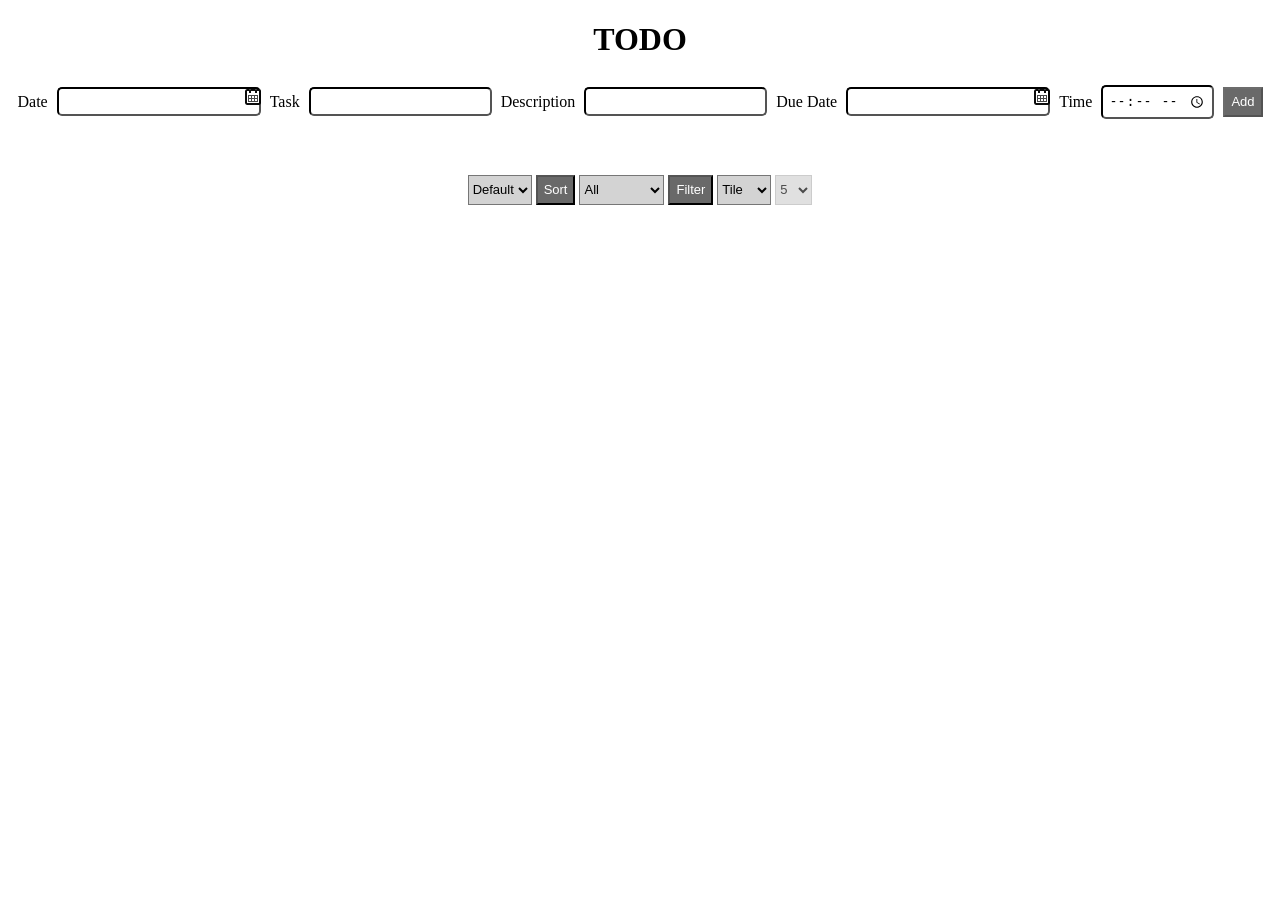
<file: index.html>
<!DOCTYPE html>
<html lang="en">
<head>
    <meta charset="UTF-8">
    <meta name="viewport" content="width=device-width, initial-scale=1.0">
    <title>To-Do List</title>
    <script src="todo.js" defer></script>
    <link rel="stylesheet" href="index.css">
    <link rel="stylesheet" href="libraries/zebra_datepicker.min.css">
</head>
<body>
    <script src="libraries/jquery.min.js"></script>
    <script src="libraries/zebra_datepicker.min.js"></script>
  
    <h1>TODO</h1>
    <center>
    <label>Date </label>
    <input id="date" type="text"/>

   
    <label>Task </label>
    <input type="text" id="task"/>
    <label >Description </label>
    <input type="text" id="desc"/>
    <label>Due Date</label>
    <input  id="due_Date"/>
    <span id="warning" style="color: red; display: none;"></span>
    <label>Time</label>
<input type="time" id="Time"/>
    <button onclick="add()" id="submit" disabled class="btn">Add</button></center>
    <br><center>
    <select id="opt" class="drop">
        <option>Default</option>
        <option value="A-Z">A-Z</option>
        <option Value="Z-A">Z-A</option>
    </select>
    <button id="sortbtn" onclick="sort_filter()" class="btn">Sort</button>
    <select id="choose" class="drop">
        <option value="All">All</option>
        <option value="Pending">Pending</option>
        <option value="InProgress">InProgress</option>
        <option value="Completed">Completed</option>
        <option value="Expire">Expire</option>
    </select>
    <button id="filterbtn"  onclick="sort_filter()" class="btn">Filter</button>
    <select id="view" onchange="display()" class="drop">
        <option value="tile">Tile</option>
        <option value="Table">Table</option>
    </select>
<select id="page" class="drop" onchange="display()" disabled>
    <option value="5">5</option>
    <option value="10">10</option>
    <option value="20">20</option>
</select>
</center>
    <ul id="list"></ul>
    <br>
    <li id="pageno"></li>
</body>
</html>
</file>
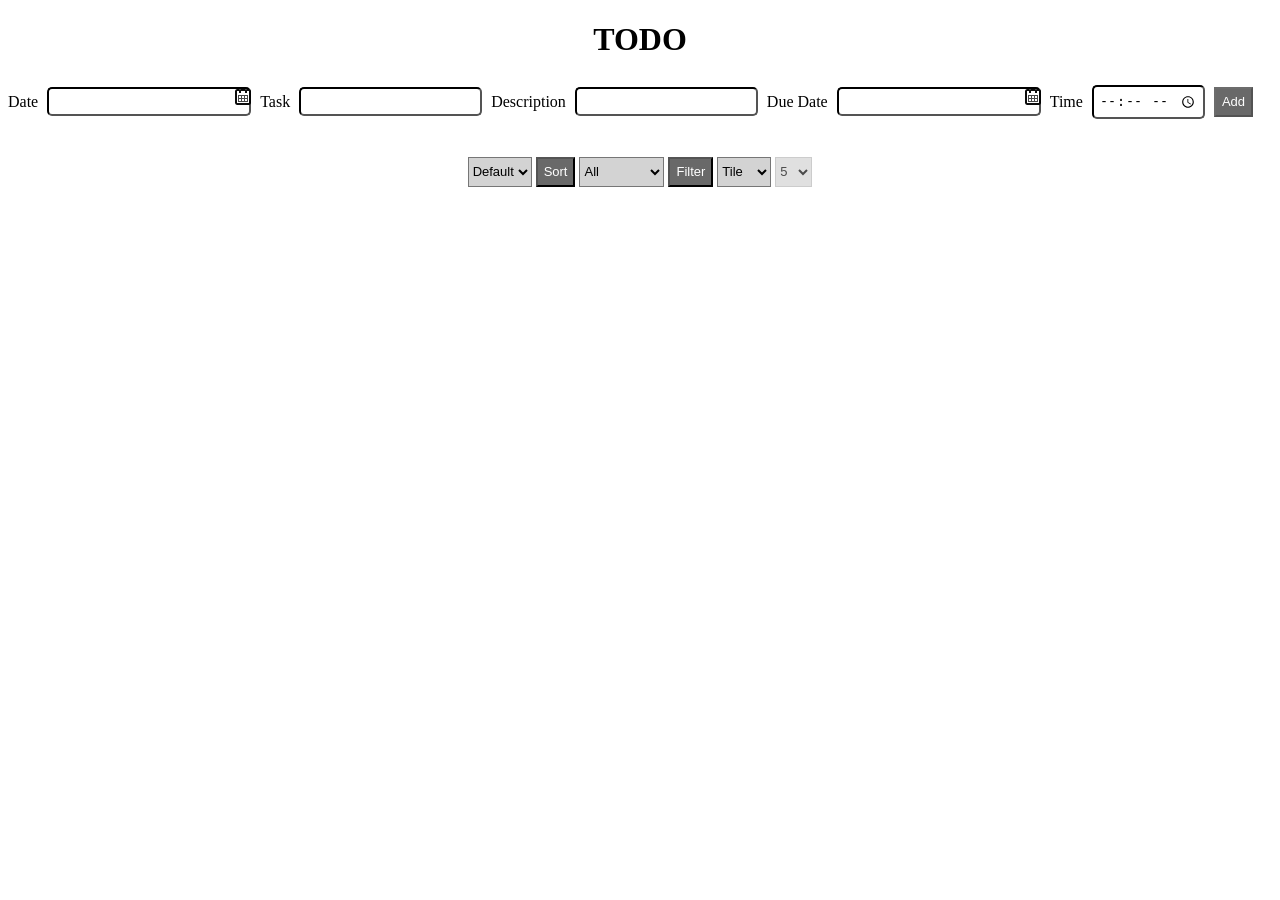
<file: May4/index.html>
<!DOCTYPE html>
<html lang="en">
<head>
    <meta charset="UTF-8">
    <meta name="viewport" content="width=device-width, initial-scale=1.0">
    <title>To-Do List</title>
    <script src="todo.js" defer></script>
    <link rel="stylesheet" href="index.css">
    <link rel="stylesheet" href="libraries/zebra_datepicker.min.css">
</head>
<body>
    <script src="libraries/jquery.min.js"></script>
    <script src="libraries/zebra_datepicker.min.js"></script>
  
    <h1>TODO</h1>
    <label>Date </label>
    <input id="date" type="text"/>

   
    <label>Task </label>
    <input type="text" id="task"/>
    <label >Description </label>
    <input type="text" id="desc"/>
    <label>Due Date</label>
    <input  id="due_Date"/>
    
    <label>Time</label>
<input type="time" id="Time"/>
    <button onclick="add()" id="submit" disabled class="btn">Add</button>
    <br><center>
    <select id="opt" class="drop">
        <option>Default</option>
        <option value="A-Z">A-Z</option>
        <option Value="Z-A">Z-A</option>
    </select>
    <button id="sortbtn" onclick="sort_filter()" class="btn">Sort</button>
    <select id="choose" class="drop">
        <option value="All">All</option>
        <option value="Pending">Pending</option>
        <option value="Completed">Completed</option>
    </select>
    <button id="filterbtn"  onclick="sort_filter()" class="btn">Filter</button>
    <select id="view" onchange="display()" class="drop">
        <option value="tile">Tile</option>
        <option value="Table">Table</option>
    </select>
<select id="page" class="drop" onchange="display()" disabled>
    <option value="5">5</option>
    <option value="10">10</option>
    <option value="20">20</option>
</select>
</center>
    <ul id="list"></ul>
    <br>
    <li id="pageno"></li>
</body>
</html>
</file>
<file: index.css>
h1{
    text-align: center;
}

label{
    font-style:normal;
    font-family: serif;
    font-weight: 200;
    font-size: medium;
}
input{
    margin: 5px;
padding: 5px;
border-radius: 5px;
border-color: black;
}
#list{
    display: flex;
    gap: 15px;
    flex-direction: row;
    
}
.row{
    text-align: center;
    border: 1px solid;
    padding: 2px;
    background-color: rgb(212, 170, 195);
  box-sizing: border-box;  
  margin-bottom: 5%;
    
}
.row-container{
     display: grid;
   grid-template-columns: repeat(5,1fr);
    gap: 1%;
    justify-content: space-between;
}
.box1{
    display: flex;
    margin-bottom: 10px;
    justify-content: space-between;
    gap: 10px;
}
.box2{
    display: flex;
    margin-bottom: 10px;
    justify-content: space-between;
}
.box3{
    display: flex;
    margin-bottom: 10px;
    justify-content: space-between;
}
.box4{
    margin-bottom: 10px;
}
.button{
    gap: 5px;
    display: flex;
    justify-content: center;
}
.btn{
      height:30px;
    width: auto;
    background-color: dimgrey;
    font-size: small;
    color: white;
}
#pagenos{
    align-items: center;
    padding: 5px;
    width: 30px;
    height: 30px;
}
#pageno{
    text-align: center;
}
.drop{
    width: auto;
    height:30px;
    background-color: lightgrey;
    font-size: small;
    color:black;
}
#submit{
    margin-bottom: 40px;
}

table{
    align-items: center;
    width: 100%;
    height: 70%;
}
.table-container{
    text-align: center;
}
th{
    background-color: rgb(166, 209, 211);
    height: 50px;
    font-weight: 100px;
    font-size: medium;

}
td{
    text-align: center;
    height: 30px;
}
table,th,td{
    border:2px,solid,black;
    border-collapse: collapse;
}
th,td{
    padding: 10px;
}
#list{
    padding-top: 40px;
}
</file>
<file: May4/index.css>
h1{
    text-align: center;
}

label{
    font-style:normal;
    font-family: serif;
    font-weight: 200;
    font-size: medium;
}
input{
    margin: 5px;
padding: 5px;
border-radius: 5px;
border-color: black;
}
#list{
    display: flex;
    gap: 15px;
    flex-direction: row;
    
}
.row{
    text-align: center;
    border-radius: 10px;
    border: 1px solid;
    padding: 10px;
    background-color: rgb(212, 170, 195);
    width: fit-content;
}
.box1{
    display: flex;
    margin-bottom: 10px;
    justify-content: space-between;
    gap: 10px;
}
.box2{
    display: flex;
    margin-bottom: 10px;
    justify-content: space-between;
}
.box3{
    display: flex;
    margin-bottom: 10px;
    justify-content: space-between;
}
.box4{
    margin-bottom: 10px;
}
.button{
    gap: 5px;
    display: flex;
    justify-content: center;
}
.btn{
      height:30px;
    width: auto;
    background-color: dimgrey;
    font-size: small;
    color: white;
}
#pagenos{
    align-items: center;
    padding: 5px;
    width: 30px;
    height: 30px;
}
#pageno{
    text-align: center;
}
.drop{
    width: auto;
    height:30px;
    background-color: lightgrey;
    font-size: small;
    color:black;
}
#submit{
    margin-bottom: 40px;
}

table{
    align-items: center;
    width: 100%;
    height: 70%;
}
.table-container{
    text-align: center;
}
th{
    background-color: rgb(166, 209, 211);
    height: 50px;
    font-weight: 100px;
    font-size: medium;

}
td{
    text-align: center;
    height: 30px;
}
table,th,td{
    border:2px,solid,black;
    border-collapse: collapse;
}
th,td{
    padding: 10px;
}
#list{
    padding-top: 40px;
}
</file>
<file: libraries/zebra_datepicker.min.css>
.Zebra_DatePicker{background:#fff;border:1px solid #aaa;border-radius:4px;box-shadow:0 0 10px #ccc;color:#222;font:13px Tahoma,Arial,Helvetica,sans-serif;
    padding:5px;position:absolute;display:table;z-index:1200}
    .Zebra_DatePicker *,.Zebra_DatePicker :after,.Zebra_DatePicker :before{
        box-sizing:content-box!important}.Zebra_DatePicker *{padding:0}
        .Zebra_DatePicker table{border-collapse:collapse;border-radius:4px;border-spacing:0;width:100%}.Zebra_DatePicker td,.Zebra_DatePicker th{
            border-radius:4px;padding:5px;cursor:pointer;text-align:center;min-width:25px;width:25px}.Zebra_DatePicker .dp_body .dp_not_in_month{
                color:#666}.Zebra_DatePicker .dp_body .dp_time_controls_condensed td{width:25%}.Zebra_DatePicker .dp_body .dp_current{
                    color:#3a87ad}.Zebra_DatePicker .dp_body .dp_selected{
                        background:#337ab7;color:#fff}
                        .Zebra_DatePicker .dp_body .dp_disabled{
                            color:#bbb;cursor:text}
                            .Zebra_DatePicker .dp_body .dp_disabled.dp_current{
                                color:#b3d5e5}.Zebra_DatePicker .dp_monthpicker td,.Zebra_DatePicker .dp_timepicker td,.Zebra_DatePicker .dp_yearpicker td{
                                    width:33.3333%}.Zebra_DatePicker .dp_timepicker .dp_disabled{
                                        border:none;color:#222;font-size:26px;font-weight:700}
                                        .Zebra_DatePicker .dp_time_separator div{position:relative}
                                        .Zebra_DatePicker .dp_time_separator div:after{content:":";color:#222;font-size:20px;left:100%;margin-left:2px;margin-top:-13px;position:absolute;top:50%;z-index:1}
                                        .Zebra_DatePicker .dp_header{margin-bottom:5px}@supports(-ms-ime-align:auto){
                                            .Zebra_DatePicker .dp_header{font-family:"Segoe UI Symbol",Tahoma,Arial,Helvetica,sans-serif}}
                                            .Zebra_DatePicker .dp_footer{margin-top:5px}.Zebra_DatePicker .dp_footer .dp_icon{
                                                width:50%}.Zebra_DatePicker .dp_actions td{border-radius:4px}
                                                .Zebra_DatePicker .dp_actions .dp_caption{font-weight:700;width:100%}@media(hover:hover){
                                                    .Zebra_DatePicker .dp_body .dp_hover{background:#dedede}.Zebra_DatePicker .dp_actions .dp_hover,.Zebra_DatePicker .dp_body .dp_hover.dp_time_control{
                                                        background-color:#dedede}}.Zebra_DatePicker .dp_daypicker th{
                                                            cursor:text;font-weight:700}.Zebra_DatePicker.dp_hidden{
                                                                display:none}.Zebra_DatePicker .dp_icon{
                                                                    height:16px;background-image:url("icons.png");background-repeat:no-repeat;text-indent:-9999px}.Zebra_DatePicker .dp_icon.dp_confirm{background-position:center -123px}.Zebra_DatePicker .dp_icon.dp_view_toggler{background-position:center -91px}.Zebra_DatePicker .dp_icon.dp_view_toggler.dp_calendar{background-position:center -59px}button.Zebra_DatePicker_Icon{background:url("icons.png") center top no-repeat;border:none;cursor:pointer;display:block;height:16px;line-height:0;padding:0;position:absolute;text-indent:-9000px;width:16px}button.Zebra_DatePicker_Icon.Zebra_DatePicker_Icon_Disabled{background-position:center -32px;cursor:default}
</file>
<file: May4/libraries/zebra_datepicker.min.css>
.Zebra_DatePicker{background:#fff;border:1px solid #aaa;border-radius:4px;box-shadow:0 0 10px #ccc;color:#222;font:13px Tahoma,Arial,Helvetica,sans-serif;
    padding:5px;position:absolute;display:table;z-index:1200}
    .Zebra_DatePicker *,.Zebra_DatePicker :after,.Zebra_DatePicker :before{
        box-sizing:content-box!important}.Zebra_DatePicker *{padding:0}
        .Zebra_DatePicker table{border-collapse:collapse;border-radius:4px;border-spacing:0;width:100%}.Zebra_DatePicker td,.Zebra_DatePicker th{
            border-radius:4px;padding:5px;cursor:pointer;text-align:center;min-width:25px;width:25px}.Zebra_DatePicker .dp_body .dp_not_in_month{
                color:#666}.Zebra_DatePicker .dp_body .dp_time_controls_condensed td{width:25%}.Zebra_DatePicker .dp_body .dp_current{
                    color:#3a87ad}.Zebra_DatePicker .dp_body .dp_selected{
                        background:#337ab7;color:#fff}
                        .Zebra_DatePicker .dp_body .dp_disabled{
                            color:#bbb;cursor:text}
                            .Zebra_DatePicker .dp_body .dp_disabled.dp_current{
                                color:#b3d5e5}.Zebra_DatePicker .dp_monthpicker td,.Zebra_DatePicker .dp_timepicker td,.Zebra_DatePicker .dp_yearpicker td{
                                    width:33.3333%}.Zebra_DatePicker .dp_timepicker .dp_disabled{
                                        border:none;color:#222;font-size:26px;font-weight:700}
                                        .Zebra_DatePicker .dp_time_separator div{position:relative}
                                        .Zebra_DatePicker .dp_time_separator div:after{content:":";color:#222;font-size:20px;left:100%;margin-left:2px;margin-top:-13px;position:absolute;top:50%;z-index:1}
                                        .Zebra_DatePicker .dp_header{margin-bottom:5px}@supports(-ms-ime-align:auto){
                                            .Zebra_DatePicker .dp_header{font-family:"Segoe UI Symbol",Tahoma,Arial,Helvetica,sans-serif}}
                                            .Zebra_DatePicker .dp_footer{margin-top:5px}.Zebra_DatePicker .dp_footer .dp_icon{
                                                width:50%}.Zebra_DatePicker .dp_actions td{border-radius:4px}
                                                .Zebra_DatePicker .dp_actions .dp_caption{font-weight:700;width:100%}@media(hover:hover){
                                                    .Zebra_DatePicker .dp_body .dp_hover{background:#dedede}.Zebra_DatePicker .dp_actions .dp_hover,.Zebra_DatePicker .dp_body .dp_hover.dp_time_control{
                                                        background-color:#dedede}}.Zebra_DatePicker .dp_daypicker th{
                                                            cursor:text;font-weight:700}.Zebra_DatePicker.dp_hidden{
                                                                display:none}.Zebra_DatePicker .dp_icon{
                                                                    height:16px;background-image:url("icons.png");background-repeat:no-repeat;text-indent:-9999px}.Zebra_DatePicker .dp_icon.dp_confirm{background-position:center -123px}.Zebra_DatePicker .dp_icon.dp_view_toggler{background-position:center -91px}.Zebra_DatePicker .dp_icon.dp_view_toggler.dp_calendar{background-position:center -59px}button.Zebra_DatePicker_Icon{background:url("icons.png") center top no-repeat;border:none;cursor:pointer;display:block;height:16px;line-height:0;padding:0;position:absolute;text-indent:-9000px;width:16px}button.Zebra_DatePicker_Icon.Zebra_DatePicker_Icon_Disabled{background-position:center -32px;cursor:default}
</file>
